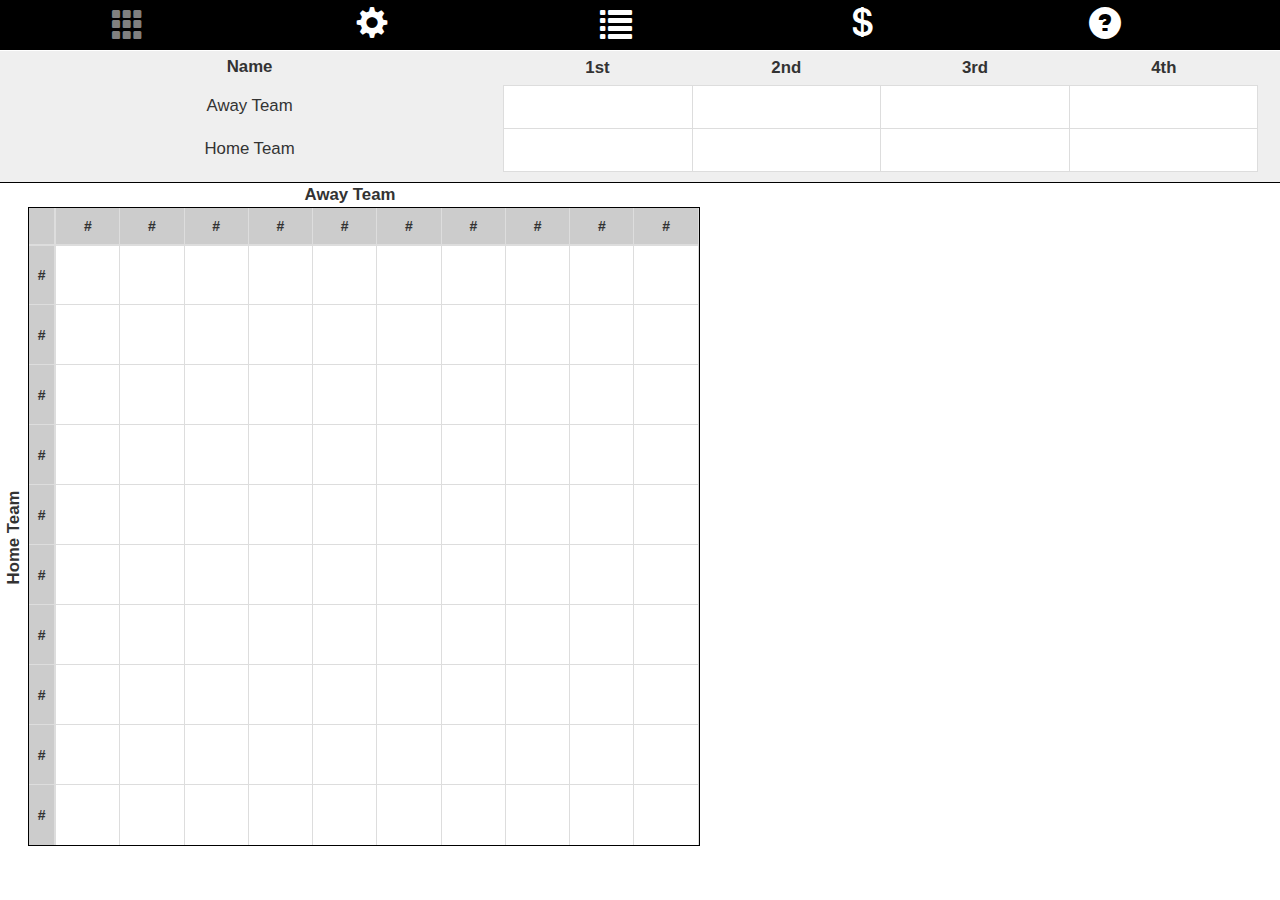
<file: index.html>
<!doctype html>
<html>
    <head>
        <title>Squares</title>

        <meta name="viewport" content="user-scalable=no,width=device-width" />

        <link href="bootstrap/css/bootstrap.min.css" rel="stylesheet">
        <link href="global/css/theme.css" rel="stylesheet">
        <link href="global/css/header.css" rel="stylesheet">
        <link href="main-squares/css/scoreLine.css" rel="stylesheet">
        <link href="main-squares/css/gridBoard.css" rel="stylesheet">
        <!--<link href="/css/app.css" rel="stylesheet">-->
    </head>

    <body>
        <div id="header" class="navbar-fixed-top">
            <div class="header-sep">
                <a class="active glyphicon glyphicon-th"></a>
            </div>
            <div class="header-sep">
                <a href="settings.html"  class="glyphicon glyphicon-cog"></a>
            </div>
            <div class="header-sep">
                <a href="buy-ins.html"  class="glyphicon glyphicon-list"></a>
            </div>
            <div class="header-sep">
                <a href="winnings.html" class="glyphicon glyphicon-usd"></a>
            </div>
            <div class="header-sep">
                <a href="help.html" class="glyphicon glyphicon-question-sign"></a>
            </div>
        </div>
        <div id="score-line"></div>
        <div id="squares-container"></div>

        <script data-main="main-squares/js/main.js?v0.0.31" src="global/js/require.js"></script>

    </body>
</html>
</file>
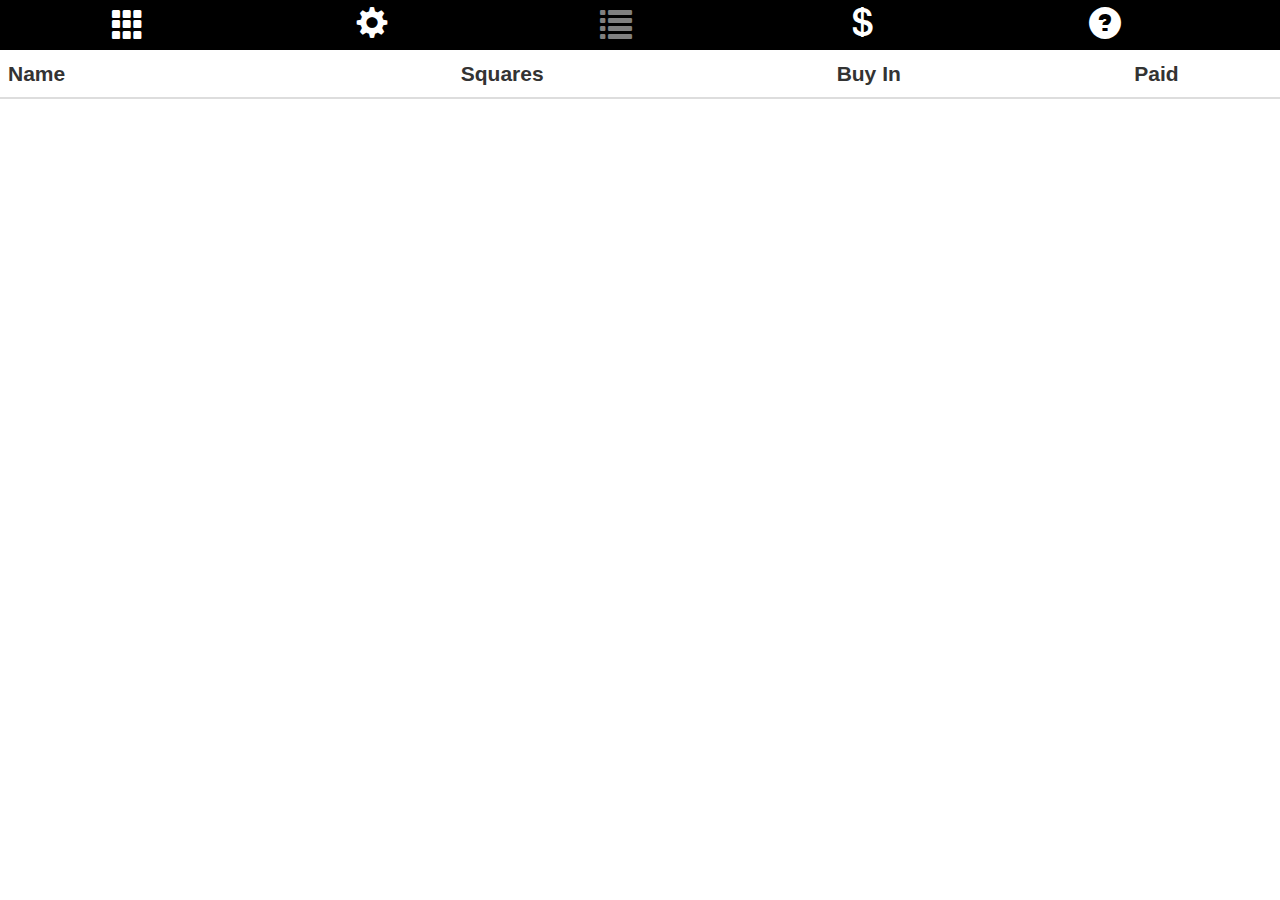
<file: buy-ins.html>
<!doctype html>
<html>
<head>
    <title>Squares</title>

    <meta name="viewport" content="user-scalable=no,width=device-width" />

    <link href="bootstrap/css/bootstrap.min.css" rel="stylesheet">
    <link href="global/css/theme.css" rel="stylesheet">
    <link href="global/css/header.css" rel="stylesheet">
    <link href="buy-ins/css/buy-ins.css" rel="stylesheet">
    <!--<link href="main-squares/css/gridBoard.css" rel="stylesheet">-->
    <!--<link href="/css/app.css" rel="stylesheet">-->
</head>

<body>
    <div id="header" class="navbar-fixed-top">
        <div class="header-sep">
            <a href="index.html" class="glyphicon glyphicon-th"></a>
        </div>
        <div class="header-sep">
            <a href="settings.html"  class="glyphicon glyphicon-cog"></a>
        </div>
        <div class="header-sep">
            <a class="active glyphicon glyphicon-list"></a>
        </div>
        <div class="header-sep">
            <a href="winnings.html" class="glyphicon glyphicon-usd"></a>
        </div>
        <div class="header-sep">
            <a href="help.html" class="glyphicon glyphicon-question-sign"></a>
        </div>
    </div>
    <div id="buy-ins" >
    </div>


    <script data-main="buy-ins/js/main.js?v0.0.0" src="global/js/require.js"></script>

</body>
</html>
</file>
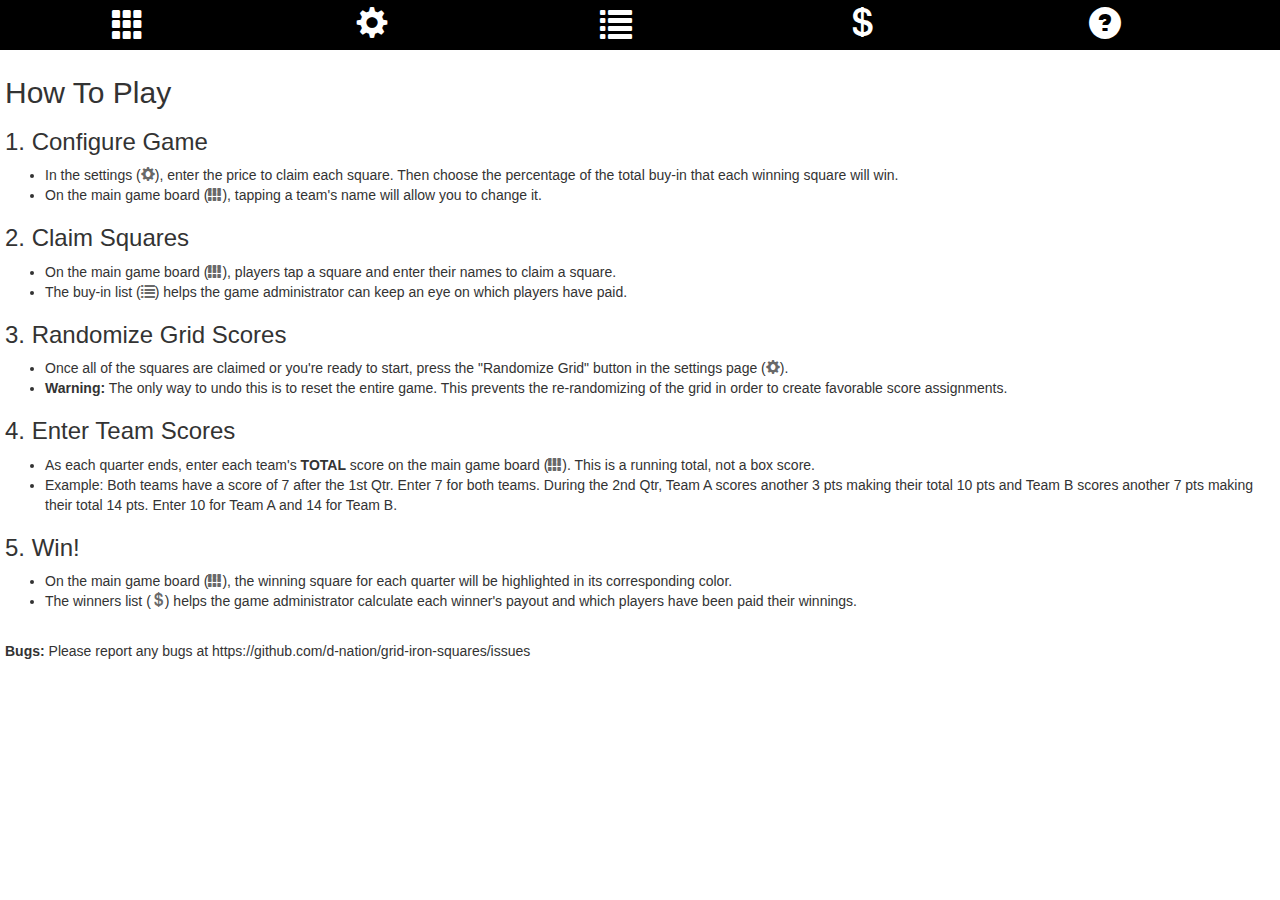
<file: help.html>
<!doctype html>
<html>
<head>
    <title>Help</title>

    <meta name="viewport" content="user-scalable=no,width=device-width" />

    <link href="bootstrap/css/bootstrap.min.css" rel="stylesheet">
    <link href="global/css/theme.css" rel="stylesheet">
    <link href="global/css/header.css" rel="stylesheet">
    <link href="help/css/help.css" rel="stylesheet">
</head>

<body>
<div id="header" class="navbar-fixed-top">
    <div class="header-sep">
        <a href="index.html" class="glyphicon glyphicon-th"></a>
    </div>
    <div class="header-sep">
        <a href="settings.html"  class="glyphicon glyphicon-cog"></a>
    </div>
    <div class="header-sep">
        <a href="buy-ins.html"  class="glyphicon glyphicon-list"></a>
    </div>
    <div class="header-sep">
        <a href="winnings.html" class="glyphicon glyphicon-usd"></a>
    </div>
    <div class="header-sep">
        <a class="glyphicon glyphicon-question-sign"></a>
    </div>
</div>
<div id="help-container">
    <h2>How To Play</h2>
    <h3>1. Configure Game</h3>
    <ul>
        <li>
            In the settings (<i class="glyphlet glyphicon glyphicon-cog"></i>), enter the price to claim each square. Then choose the percentage of the total buy-in that each winning square will win.
        </li>
        <li>
            On the main game board (<i class="glyphlet glyphicon glyphicon-th"></i>), tapping a team's name will allow you to change it.
        </li>
    </ul>
    <h3>2. Claim Squares</h3>
    <ul>
        <li>
            On the main game board (<i class="glyphlet glyphicon glyphicon-th"></i>), players tap a square and enter their names to claim a square.
        </li>
        <li>
            The buy-in list (<i class="glyphlet glyphicon glyphicon-list"></i>) helps the game administrator can keep an eye on which players have paid.
        </li>
    </ul>
    <h3>3. Randomize Grid Scores</h3>
    <ul>
        <li>
            Once all of the squares are claimed or you're ready to start, press the "Randomize Grid" button in the settings page (<i class="glyphlet glyphicon glyphicon-cog"></i>).
        </li>
        <li>
            <strong>Warning:</strong> The only way to undo this is to reset the entire game.  This prevents the re-randomizing of the grid in order to create favorable score assignments.
        </li>
    </ul>
    <h3>4. Enter Team Scores</h3>
    <ul>
        <li>
            As each quarter ends, enter each team's <strong>TOTAL</strong> score on the main game board (<i class="glyphlet glyphicon glyphicon-th"></i>). This is a running total, not a box score.
        </li>
        <li>
            Example: Both teams have a score of 7 after the 1st Qtr. Enter 7 for both teams. During the 2nd Qtr, Team A scores another 3 pts making their total 10 pts and Team B scores another 7 pts making their
            total 14 pts. Enter 10 for Team A and 14 for Team B.
        </li>
    </ul>
    <h3>5. Win!</h3>
    <ul>
        <li>
            On the main game board (<i class="glyphlet glyphicon glyphicon-th"></i>), the winning square for each quarter will be highlighted in its corresponding color.
        </li>
        <li>
            The winners list (<i class="glyphlet glyphicon glyphicon-usd"></i>) helps the game administrator calculate each winner's payout and which players have been paid their winnings.
        </li>
    </ul>
    <br/>
    <p><strong>Bugs:</strong> Please report any bugs at https://github.com/d-nation/grid-iron-squares/issues</p>

</div>

</body>
</html>
</file>
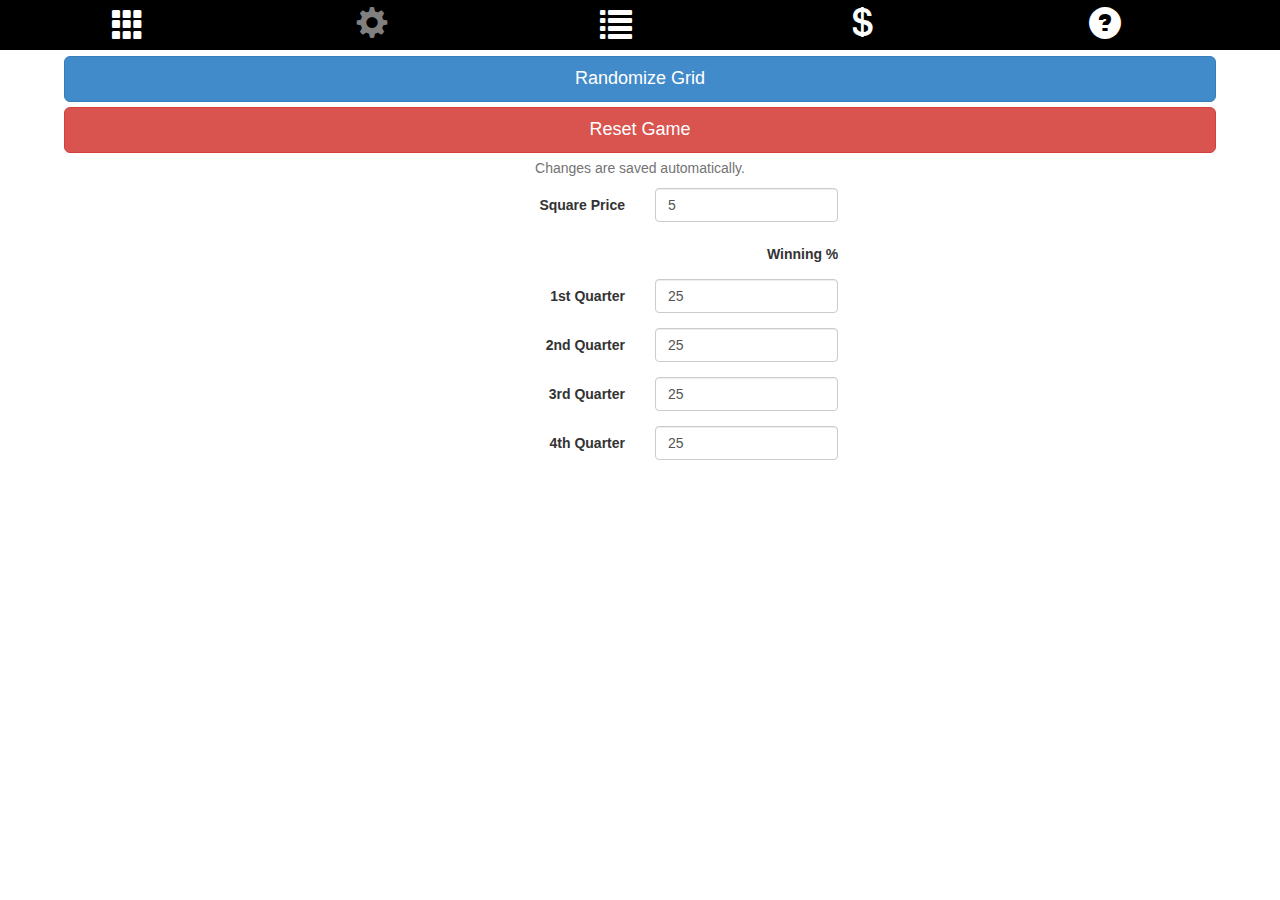
<file: settings.html>
<!doctype html>
<html>
<head>
    <title>Squares</title>

    <meta name="viewport" content="user-scalable=no,width=device-width" />

    <link href="bootstrap/css/bootstrap.min.css" rel="stylesheet">
    <link href="global/css/theme.css" rel="stylesheet">
    <link href="global/css/header.css" rel="stylesheet">
    <link href="settings/css/settings.css" rel="stylesheet">
    <!--<link href="main-squares/css/gridBoard.css" rel="stylesheet">-->
    <!--<link href="/css/app.css" rel="stylesheet">-->
</head>

<body>
    <div id="header" class="navbar-fixed-top">
        <div class="header-sep">
            <a href="index.html" class="glyphicon glyphicon-th"></a>
        </div>
        <div class="header-sep">
            <a class="active glyphicon glyphicon-cog"></a>
        </div>
        <div class="header-sep">
            <a href="buy-ins.html"  class="glyphicon glyphicon-list"></a>
        </div>
        <div class="header-sep">
            <a href="winnings.html" class="glyphicon glyphicon-usd"></a>
        </div>
        <div class="header-sep">
            <a href="help.html" class="glyphicon glyphicon-question-sign"></a>
        </div>
    </div>
    <div id="settings">
    </div>


    <script data-main="settings/js/main.js?v0.0.2" src="global/js/require.js"></script>

</body>
</html>
</file>
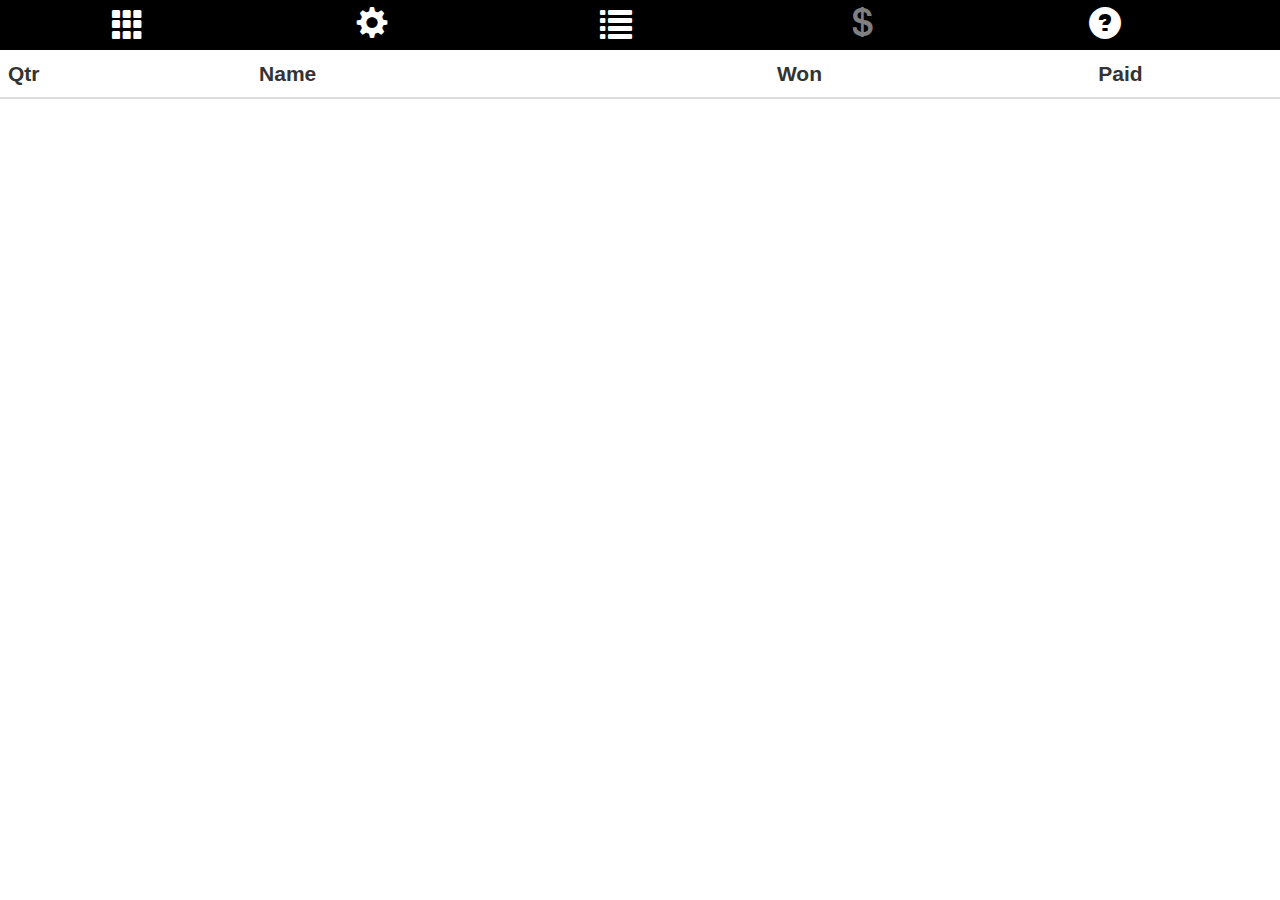
<file: winnings.html>
<!doctype html>
<html>
<head>
    <title>Squares</title>

    <meta name="viewport" content="user-scalable=no,width=device-width" />

    <link href="bootstrap/css/bootstrap.min.css" rel="stylesheet">
    <link href="global/css/theme.css" rel="stylesheet">
    <link href="global/css/header.css" rel="stylesheet">
    <link href="winnings/css/winnings.css" rel="stylesheet">
    <!--<link href="main-squares/css/gridBoard.css" rel="stylesheet">-->
    <!--<link href="/css/app.css" rel="stylesheet">-->
</head>

<body>
    <div id="header" class="navbar-fixed-top">
        <div class="header-sep">
            <a href="index.html" class="glyphicon glyphicon-th"></a>
        </div>
        <div class="header-sep">
            <a href="settings.html"  class="glyphicon glyphicon-cog"></a>
        </div>
        <div class="header-sep">
            <a href="buy-ins.html"  class="glyphicon glyphicon-list"></a>
        </div>
        <div class="header-sep">
            <a class="active glyphicon glyphicon-usd"></a>
        </div>
        <div class="header-sep">
            <a href="help.html" class="glyphicon glyphicon-question-sign"></a>
        </div>
    </div>
    <div id="winnings">
    </div>


    <script data-main="winnings/js/main.js?v0.0.0" src="global/js/require.js"></script>

</body>
</html>
</file>
<file: global/css/theme.css>
body{
	/*background-color: green;	*/
}
</file>
<file: global/css/header.css>
#header{
	background-color: black;
	padding: .5em;
}

#header .glyphicon{
	font-size: 2.25em;
	color: white;
}
#header .glyphicon:hover{
    color: lightgrey;
}

.header-sep{
	display:inline-block;
	width:19%;
	text-align: center;
}

#header .active{
    color: grey;
}

body{
    padding-top: 51px;
}
</file>
<file: main-squares/css/scoreLine.css>
#score-line{
	background-color: #efefef;
	border-bottom: 1px solid black;
	padding-bottom: 10px;
}

.team-score-box-container .label-table td{
	border-top: none;
	font-size: 1.2em;
	font-weight: bold;
}

#team-one{
	/*margin-top: 10px;*/
}

#team-two{
	margin-top: -1px;
}

.team-name-label{
	display: inline-block;
	width: 39%;
	text-align: center;
	font-size: 1.2em;
	font-weight: bold;
}

.team-name{
	display: inline-block;
	width: 39%;
	text-align: center;
	font-size: 1.2em;
    cursor: pointer;
	/*font-weight: bold;*/
}

.team-name-input{
    text-align: center;
    width: 100%;
}

.team-score-box-container{
	display: inline-block;
	vertical-align: middle;
	width: 59%;
}

table{
	margin-bottom: 0 !important;
}

.quarter{
	width: 24%;
	text-align: center;
}

.score-cell{
	background-color: white;
    cursor: pointer;
    height: 43px;
    vertical-align: middle !important;
}

.score-cell-input{
    width: 100%;
    text-align: center;
    color: inherit;
}

.first{
	color: red;
}

.second{
	color: blue;
}

.third{
	color: brown;
}

.fourth{
	color: green;
}
</file>
<file: main-squares/css/gridBoard.css>
#grid-area{
	overflow: scroll;
}

#team-label-top{
	width: 700px;
	text-align: center;
	font-size: 1.2em;
	font-weight: bold;
}

#label-grid-row{
	width: 700px;
	height: 100%;
}

#team-label-left-container{
	height: 100%;
	display: inline-block;
    position: relative;
	vertical-align: middle;
	font-weight: bold;
	width: 24px;
}

#team-label-left{
    /* Rotate */
    -webkit-transform: rotate(-90deg);
    -moz-transform: rotate(-90deg);
    -ms-transform: rotate(-90deg);
    -o-transform: rotate(-90deg);
    filter: progid:DXImageTransform.Microsoft.BasicImage(rotation=3);
    /* End Rotate */

    font-size: 1.2em;
    height: 23px;
    width: 300px;
    position: absolute;
    margin-left: -137px;
    vertical-align: middle;
    text-align: center;
}


#grid-container{
	border: 1px solid black;
	display: inline-block;
	vertical-align: middle;
	width: 672px;
}

#grid-container th{
	text-align: center;
	border-right: 1px solid #dddddd;
    background-color: #cccccc;
}

#grid-container .zero-zero{
	border-right: 2px solid #dddddd;
}

.name-input{
	width: 50px;
}

#row-body td{
	width: 60px;
	height: 60px;
	text-align: center;
	vertical-align: middle;
	border-right: 1px solid #dddddd;
}

#row-body th{
	width: 20px;
	text-align: center;
	vertical-align: middle;
	border-right: 2px solid #dddddd;
    background-color: #cccccc;
}
</file>
<file: buy-ins/css/buy-ins.css>
.owner-name{
    width:50%;
}

.buy-in-squares{
    text-align: center;
}

.buy-in-cell{
    text-align: center;
}

.buy-in-dollars{
    width:50%;
    text-align: left;
}

th{
    font-size: 1.5em;
}

.buy-in-paid{
    text-align: center;
}

.buy-in-paid .glyphicon{
    font-size: 1.5em;
    cursor: pointer;
}
</file>
<file: help/css/help.css>
#help-container{
    padding: 5px;
}

.glyphlet{
    color: #696969;
}
</file>
<file: winnings/css/winnings.css>
.owner-name{
    width:45%;
}

.winnings-square{
    text-align: center;
}

.winnings-cell{
    text-align: center;
}

.winnings-dollars{
    width:45%;
    text-align: left;
}

th{
    font-size: 1.5em;
}

.winnings-paid{
    text-align: center;
}

.winnings-paid .glyphicon{
    font-size: 1.5em;
    cursor: pointer;
}
</file>
<file: settings/css/settings.css>
#settings{
    width: 100%;
}
#save-help{
    text-align: center;
}

#randomize-btn{
    margin-top: 5px;
    width: 90%;
    margin-left: 5%;
}

#reset-btn{
    width: 90%;
    margin-left: 5%;
}

.form-horizontal .form-group{
    margin-right: 0;
    margin-left: 0;
}
</file>
